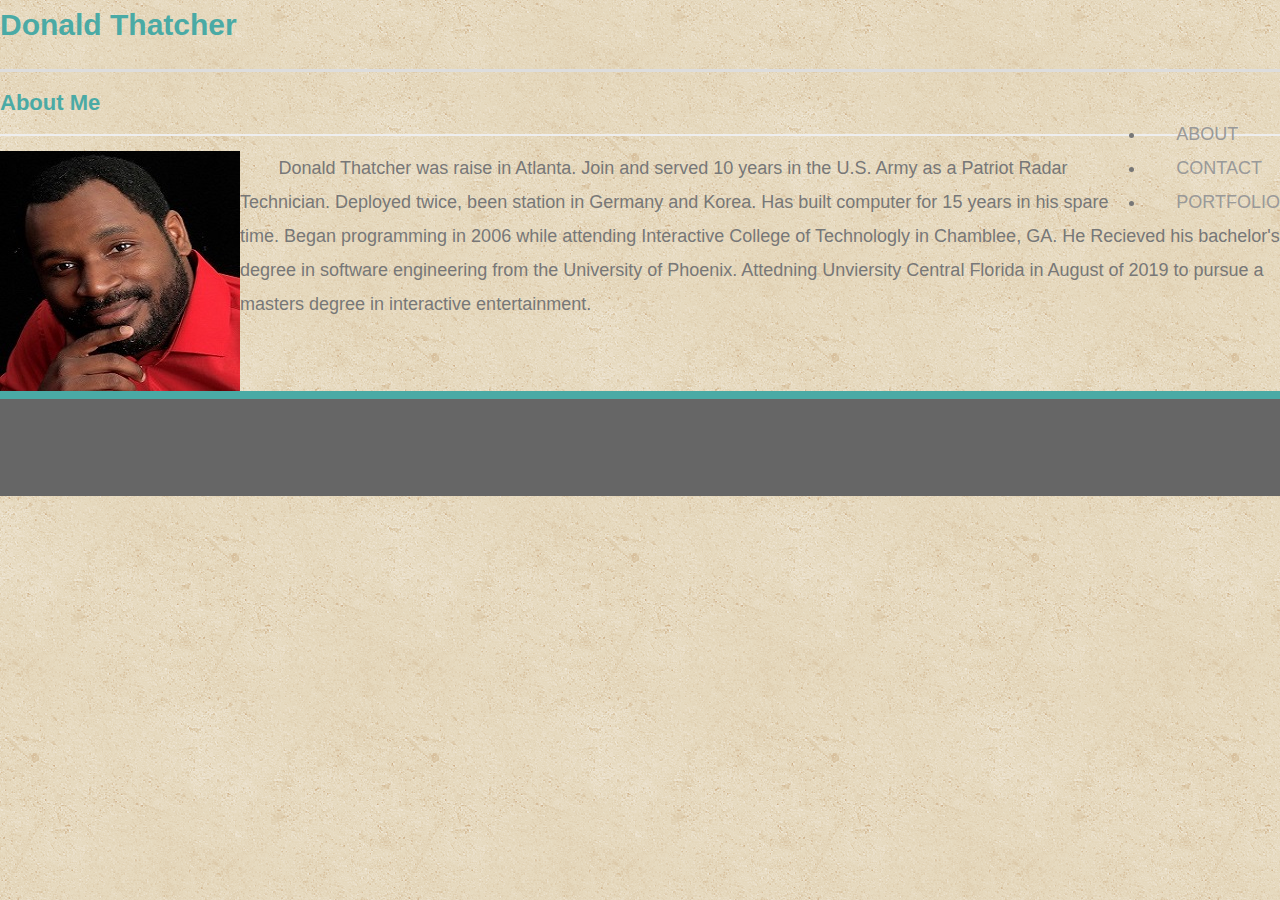
<file: Index.html>
<!DOCTYPE html>
<html>
    <head>
        <link rel="stylesheet" type="text/css" href="Reset.css">
        <link rel="stylesheet" type="text/css" href="Style.css">
        <title>About</title>
    </head>
    <body>
        <header>
        <h1>Donald Thatcher</h1>
        <nav id="menu">
            <ul>
                <li><a href="index.html">ABOUT</a></li>
                <li><a href="contact.html">CONTACT</a></li>
                <li><a href="portfolio.html">PORTFOLIO</a></li>
            </ul>
        </nav>
    </header>
        <div class="section">
        <section>
            <h2>About Me</h2>
            <img style="float: left" src="Resume.jpg" alt="Image_Donald_Thatcher">
            <p>Donald Thatcher was raise in Atlanta. Join and served 10 years in the U.S. Army as a Patriot Radar Technician. Deployed twice, been station in Germany and Korea. Has built computer for 15 years in his spare time. Began programming in 2006 while attending Interactive College of Technologly in Chamblee, GA. He Recieved his bachelor's degree in software engineering from the University of Phoenix. Attedning Unviersity Central Florida in August of 2019 to pursue a masters degree in interactive entertainment.</p>
        </section>
    </div>
        <footer></footer>

    </body>
</html>
</file>
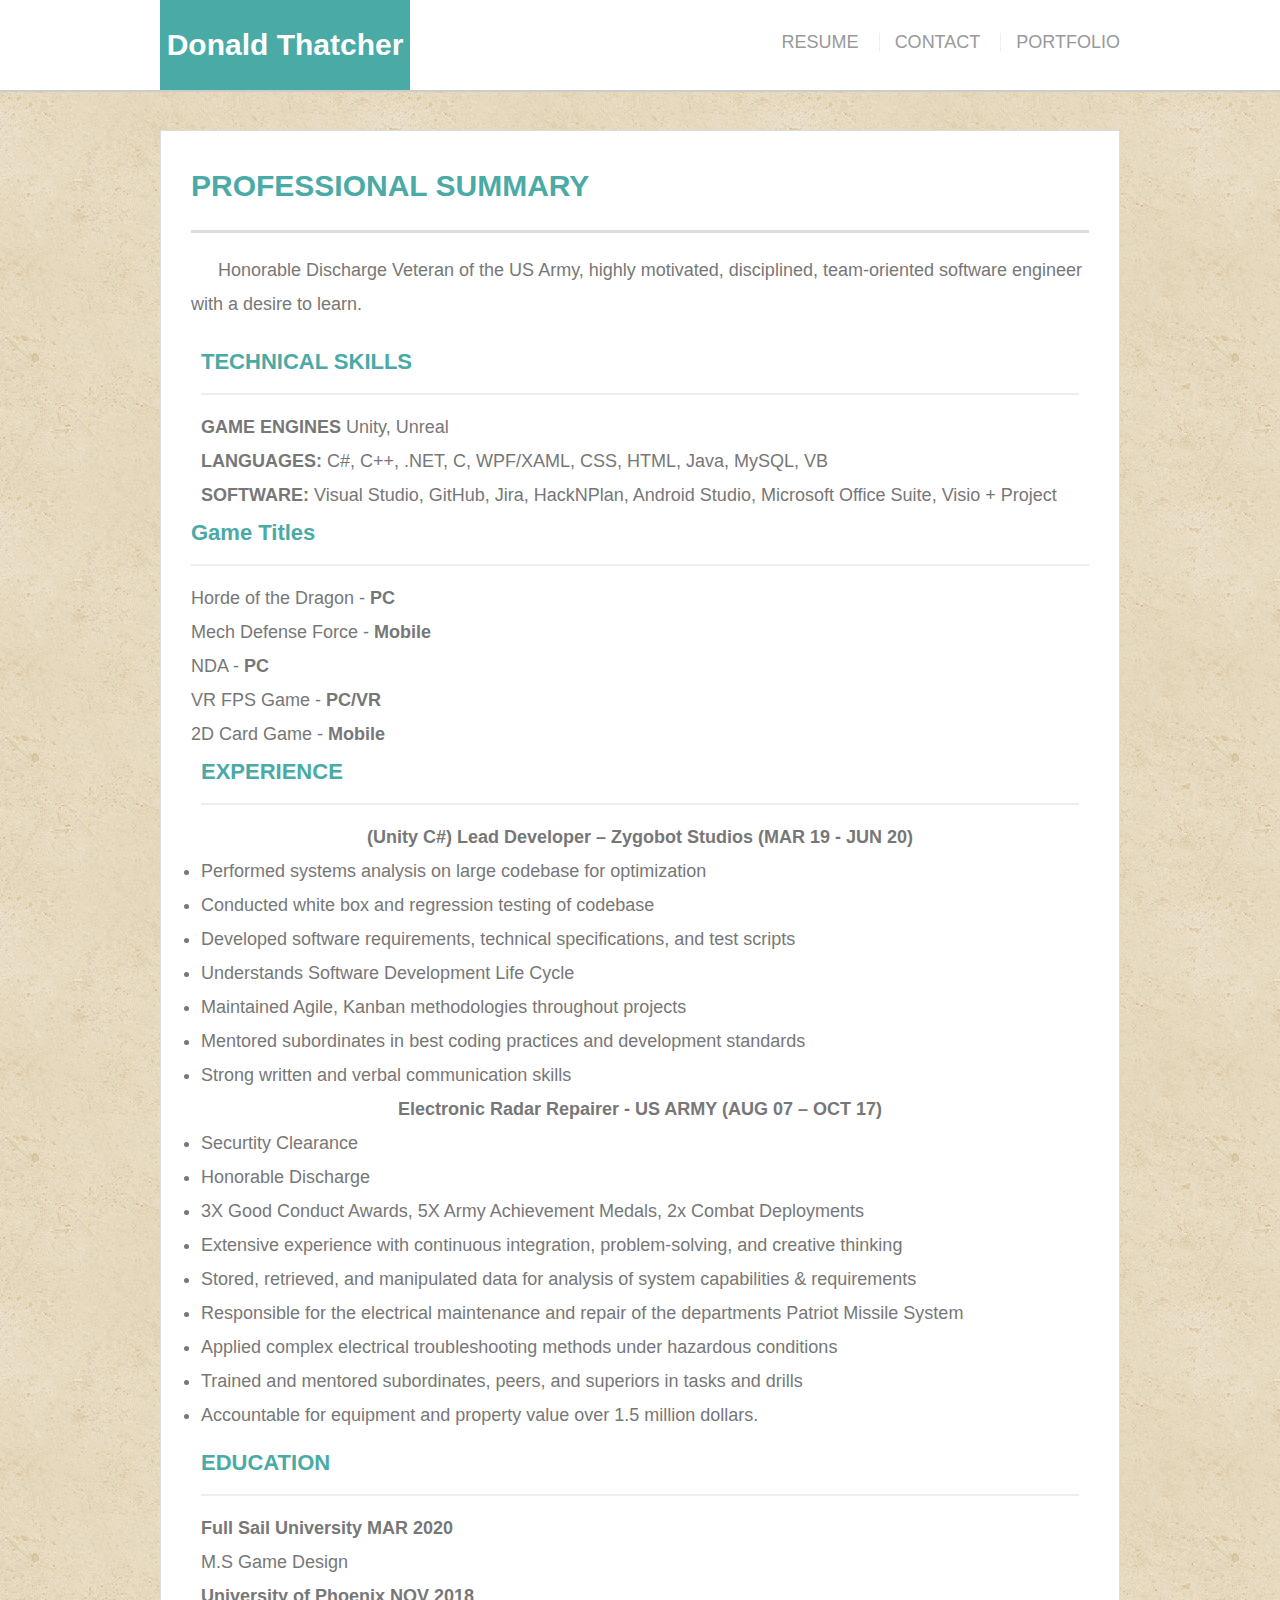
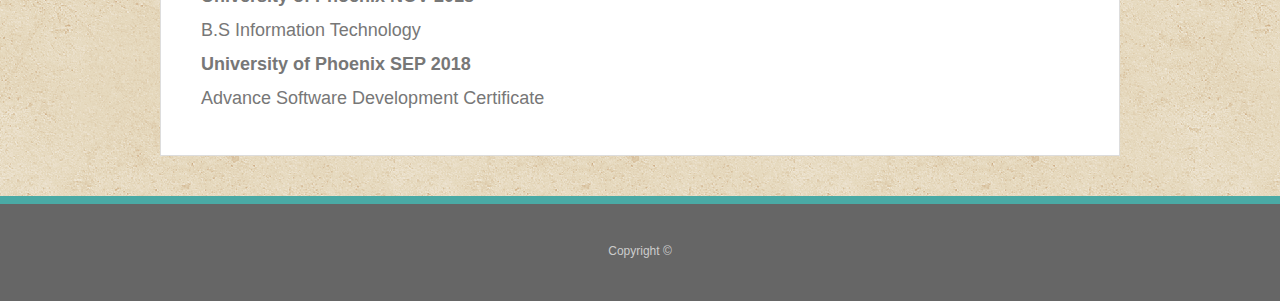
<file: index.html>
<!DOCTYPE html>
<html lang="en-us">

<head>
    <meta charset="UTF-8">
    <title>RESUME | Donald Thatcher</title>
    <link rel="stylesheet" type="text/css" href="Reset.css">
    <link rel="stylesheet" type="text/css" href="Style.css">
</head>

<body>

    <header id="masthead">
        <div class="container">
            <a href="index.html" id="logo">Donald Thatcher</a>
            <nav>          
                <a href="index.html">RESUME</a>
                <a href="contact.html">CONTACT</a>
                <a href="portfolio.html">PORTFOLIO</a>
            </nav>
        </div>
    </header>

    <div id="main-container" class="container">
        <section class="main-section">
		  <h1>PROFESSIONAL SUMMARY</h1>
		  <p>Honorable Discharge Veteran of the US Army, highly motivated, disciplined, team-oriented software engineer with a desire to learn.</p>
			<section style="padding: 10px;">			
				<h3>TECHNICAL SKILLS</h3>
				<dl>
					<dt><strong>GAME ENGINES</strong> Unity, Unreal</dt>
					<dt><strong>LANGUAGES:</strong> C#, C++, .NET, C, WPF/XAML, CSS, HTML, Java, MySQL, VB</dt>
					<dt><strong>SOFTWARE:</strong> Visual Studio, GitHub, Jira, HackNPlan, Android Studio, Microsoft Office Suite, Visio + Project</dt>
				</dl>
			</section>
			<section>
				<h3>Game Titles</h3>
				<dl>
					<dt>Horde of the Dragon - <strong>PC</strong></dt>
					<dt>Mech Defense Force - <strong>Mobile</strong></dt>
					<dt>NDA - <strong>PC</strong></dt>
					<dt>VR FPS Game - <strong>PC/VR</strong></dt>
					<dt>2D Card Game - <strong>Mobile</strong></dt>
				</dl>
			</section>
			<section style="padding: 10px;">
			  <h3>EXPERIENCE</h3>
				<ul>
					<strong>(Unity C#) Lead Developer – Zygobot Studios (MAR 19 - JUN 20)</strong>
					<li>Performed systems analysis on large codebase for optimization</li>
				  	<li>Conducted white box and regression testing of codebase</li>
					<li>Developed software requirements, technical specifications, and test scripts</li>
					<li>Understands Software Development Life Cycle</li>
					<li>Maintained Agile, Kanban methodologies throughout projects</li>
					<li>Mentored subordinates in best coding practices and development standards</li>
					<li>Strong written and verbal communication skills</li>
				    <strong>Electronic Radar Repairer - US ARMY (AUG 07 – OCT 17)</strong>
					<li>Securtity Clearance</li>
					<li>Honorable Discharge</li>
					<li>3X Good Conduct Awards, 5X Army Achievement Medals, 2x Combat Deployments</li>
					<li>Extensive experience with continuous integration, problem-solving, and creative thinking</li>
					<li>Stored, retrieved, and manipulated data for analysis of system capabilities & requirements</li>					
				  	<li>Responsible for the electrical maintenance and repair of the departments Patriot Missile System</li>
					<li>Applied complex electrical troubleshooting methods under hazardous conditions</li>
					<li>Trained and mentored subordinates, peers, and superiors in tasks and drills</li>
					<li>Accountable for equipment and property value over 1.5 million dollars.</li>
				</ul>
			</section>
			<section style="padding: 10px;">
				<h3>EDUCATION</h3>
				<dl>
				<dt><strong>Full Sail University  MAR 2020</strong></dt> 
					<dd>M.S Game Design</dd>

				<dt><strong>University of Phoenix  NOV 2018</strong></dt> 
					<dd>B.S Information Technology</dd>

				<dt><strong>University of Phoenix  SEP 2018</strong></dt> 
					<dd>Advance Software Development Certificate</dd>
				</dl>
			</section>
        </section>
    </div>

    <footer>
        <div class="container">
            Copyright &copy;
        </div>
    </footer>
</body>

</html>
</file>
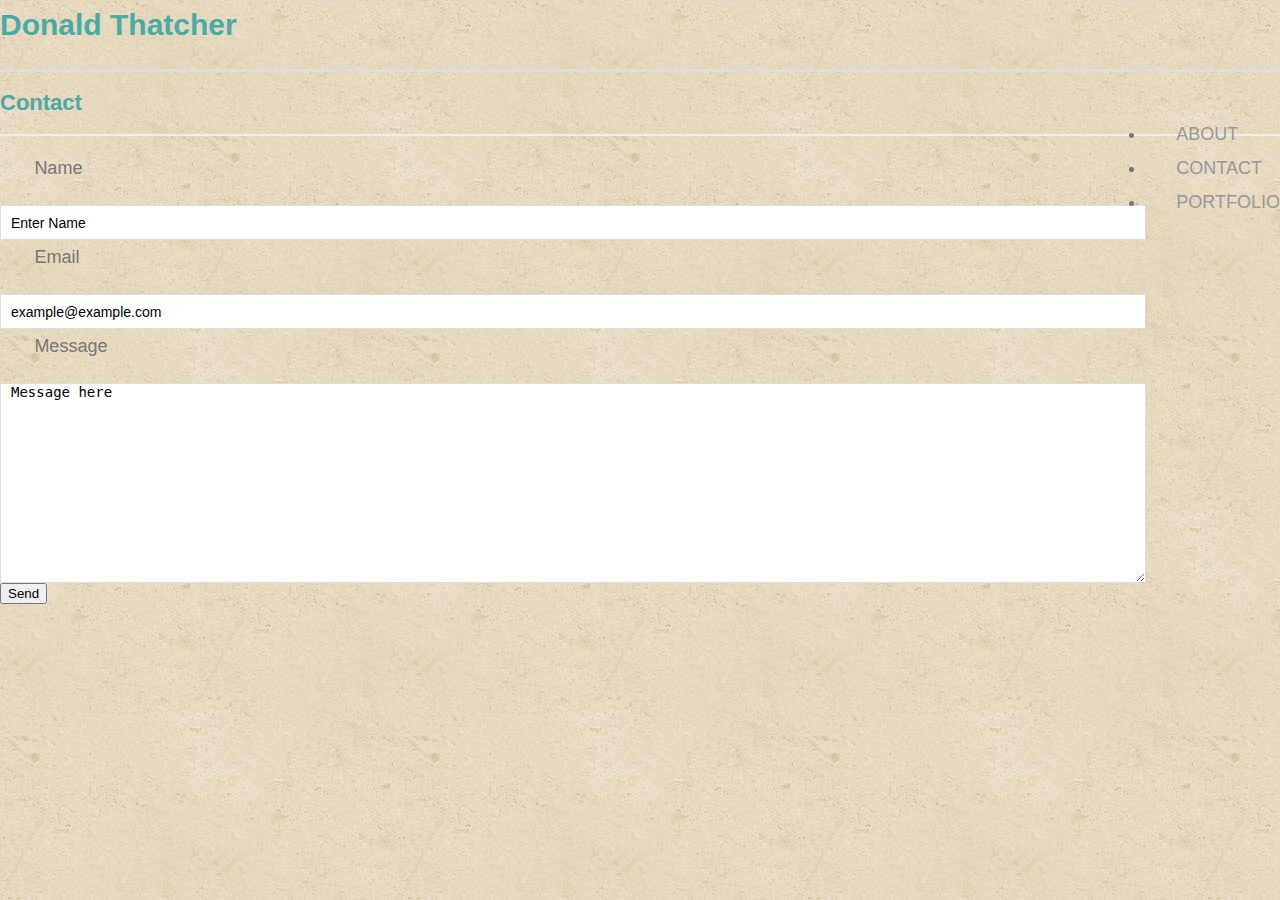
<file: Contact.html>
<!DOCTYPE html/>
<html>
	<head>
        <link rel="stylesheet" type="text/css" href="Reset.css">
		<link rel="stylesheet" type="text/css" href="Style.css">
        <title>Contact</title>
    </head>  
    <body>
        <header>
        <h1>Donald Thatcher</h1>
        <nav id="menu">
            <ul>
                <li><a href="index.html">ABOUT</a></li>
                <li><a href="contact.html">CONTACT</a></li>
                <li><a href="portfolio.html">PORTFOLIO</a></li>
            </ul>
        </nav>
    </header>
        <div class="section">
        <section>    
        <h2>Contact</h2>
        <form>
            <fieldset>
                <p><label>Name</label></p>
                <input type="text" id="nametext" value="Enter Name"/>
                <p><label>Email</label></p>
                <input type="text" id="emailtext" value="example@example.com"/>
                <p><label>Message</label></p>
                <textarea id="message" rows="10" cols="100">Message here</textarea>
            </fieldset>
            <button type="submit">Send</button>
        </form>

        </section>
        </div>
    </body>
</html>
</file>
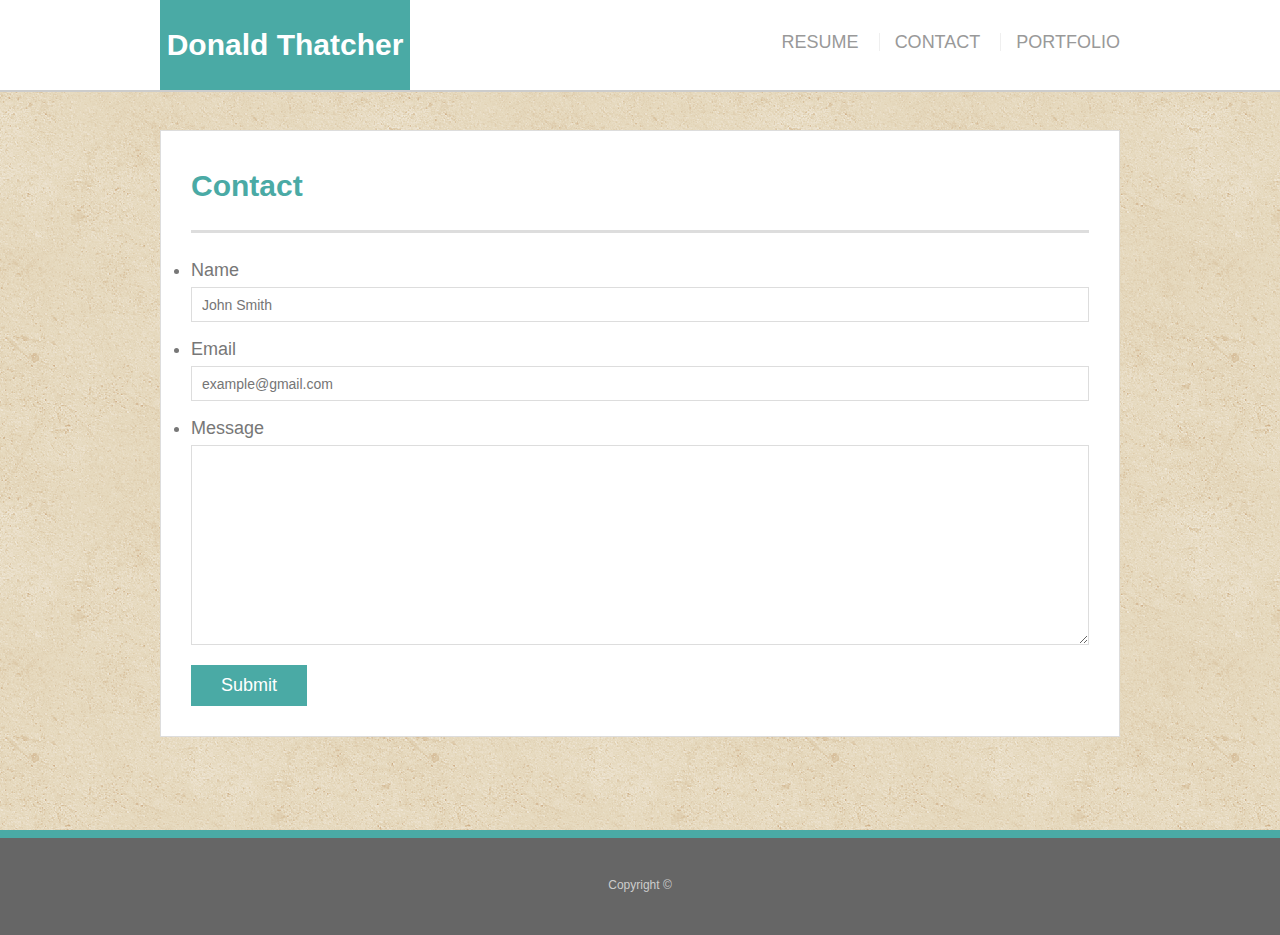
<file: contact.html>
<!DOCTYPE html/>
<html lang="en-us">

<head>
    <meta charset="UTF-8">
    <title>Contact | Donald Thatcher</title>
    <link rel="stylesheet" type="text/css" href="Reset.css">
    <link rel="stylesheet" type="text/css" href="Style.css">
    <link rel="" href="form-submission-handler.js">
</head>  

<body>

    <header id="masthead">
        <div class="container">
            <a href="index.html" id="logo">Donald Thatcher</a>
            <nav>          
                <a href="index.html">RESUME</a>
                <a href="contact.html">CONTACT</a>
                <a href="portfolio.html">PORTFOLIO</a>
            </nav>
        </div>
    </header>
    
    <div id="main-container" class="container">
        <section class="main-section">   
            <h1>Contact</h1>

            <form class="gform" id="contact-form" action="https://script.google.com/macros/s/AKfycbwR_s687jfGyAIXReQnkl83heoFnptLtWGqFkWA/exec" method="POST" enctype="application/x-www-form-urlencoded">
                <ul>
                    <li>
                        <label for="name">Name</label>
                        <input type="text" id="name" name="name" placeholder="John Smith" required="required">
                    </li>
                    <li>
                        <label for="email">Email</label>
                        <input type="email" id="email" name="email" placeholder="example@gmail.com" required="required">
                    </li>
                    <li>
                        <label for="message">Message</label>
                        <textarea id="message" name="message" required="required"></textarea>
                    </li>
                    </ul>
                    <input type="submit">
            </form>
            <div style="display:none" class="thankyou_message">
                <h2><em>Thanks</em> for contacting me! I will get back to you soon!</h2>
            </div>
         </section>

    </div>

    <footer>
        <div class="container">
            Copyright &copy;
        </div>
    </footer>
    <script data-cfasync="false" type="text/javascript" src="form-submission-handler.js"></script>


</body>

</html>
</file>
<file: Style.css>
body {
    font-family: Arial, "Helvetica Neue", Helvetica, sans-serif;
    font-size: 18px;
    line-height: 34px;
    color: #777777;
    background: url("vintage-concrete.png");
  }
  
  * {
    box-sizing: border-box;
  }
  
  /* General Page Layout */
ul {
	font-weight: bold;
	text-align: center;
}
li{
	text-align: left;
	font-weight: normal;
}

  .container {
    width: 100%;
    max-width: 960px;
    margin: 0 auto;
    clear: both;
  }
  
  h1,  h2,  h3,  p {
    margin-bottom: 20px;
  }
  
  p:last-child {
    margin-bottom: 0;
  }
  
  h1,  h2,  h3 {
    font-weight: 700;
    color: #4aaaa5;
  }
  
  h1 {
    padding-bottom: 20px;
    font-size: 30px;
    line-height: 49px;
    border-bottom: 3px solid #dddddd;
  }
  
  h2,  h3 {
    font-size: 22px;
  }
  
  /* Header */
  
  #masthead {
    position: fixed;
    z-index: 99;
    width: 100%;
    margin: 0 0 30px;
    overflow: auto;
    color: #ffffff;
    background: #ffffff;
    border-bottom: 2px solid #cccccc;
  }
  
  #logo {
    float: left;
    width: 250px;
    height: 90px;
    font-size: 30px;
    font-weight: 700;
    line-height: 90px;
    color: #ffffff;
    text-align: center;
    text-decoration: none;
    background: #4aaaa5;
  }
  
  nav {
    float: right;
    margin-top: 25px;
  }
  
  nav a {
    display: inline-block;
    padding-left: 15px;
    margin-left: 15px;
    line-height: 18px;
    color: #999;
    text-decoration: none;
    border-left: 1px solid #efefef;
  }
  
  nav a:first-child {
    border-left: 0 none;
  }

  p {
      text-indent: 3%;
  }
  
  /* Footer */
  
  footer {
    padding: 30px 0;
    clear: both;
    font-size: 12px;
    color: #ffffff;
    color: #cccccc;
    text-align: center;
    background: #666666;
    border-top: 8px solid #4aaaa5;
    height: 50px;
  }
  
  h3, h2 {
    padding-bottom: 20px;
    margin-bottom: 15px;
    line-height: 22px;
    border-bottom: 2px solid #eeeeee;
  }
  
  /* Main Content */
  
  #main-container {
    padding-top: 130px;
    min-height: calc(100vh - 70px);
  }
  
  .main-section {
    float: left;
    width: 100%;
    max-width: 960px;
    padding: 30px;
    margin: 0 0 40px;
    background: #ffffff;
    border: 1px solid #dddddd;
  }
  
  /* Portfolio Webpage */
  
  .work {
    position: relative;
    float: left;
    margin: 20px 0 25px;
    overflow: auto;
  }
  
  .work:nth-child(even) {
    margin-right: 40px;
  }
  
  .work img {
    width: 100%;
    border: 0 none;
    opacity: 0.8;
  }
  
  .work h3 {
    position: absolute;
    bottom: 20px;
    width: 100%;
    padding: 15px;
    margin-bottom: 0;
    font-weight: 300;
    line-height: 30px;
    color: #ffffff;
    text-align: center;
    background: #4aaaa5;
    border-bottom: 0;
  }
  
  .auth-image {
    float: left;
    width: 200px;
    height: auto;
    margin-top: 10px;
    margin-right: 25px;
  }
  
  /* Contact Webpage */
  
  #contact-form ul {
    margin-bottom: 20px;
  }
  
  #contact-form li {
    margin-bottom: 10px;
  }
  
  label,
  input[type=text],
  input[type=email],
  textarea {
    display: block;
    width: 100%;
  }
  
  input[type=text],
  input[type=email],
  textarea {
    height: 35px;
    padding: 0 10px;
    font-size: 14px;
    border: 1px solid #dddddd;
  }
  
  textarea {
    height: 200px;
  }
  
  input[type=submit] {
    padding: 10px 30px;
    font-size: 18px;
    color: #ffffff;
    cursor: pointer;
    background: #4aaaa5;
    border: 0 none;
  }

/* Sticky Foot Styling */

/* https://css-tricks.com/snippets/css/sticky-footer/ */

html,
body {
  height: 100%;
}

.wrapper {
  height: auto !important;
  height: 100%;
  min-height: 100%;
  margin: 0 auto -105px;
}

footer,
.push {
  height: 105px;
}

/* Hover Styling */

#logo:hover,
input[type=submit]:hover {
  background: #5e7f7e;
}

nav a:hover {
  color: #5e7f7e;
}

.social:hover {
  cursor: pointer;
  opacity: 0.8;
}
</file>
